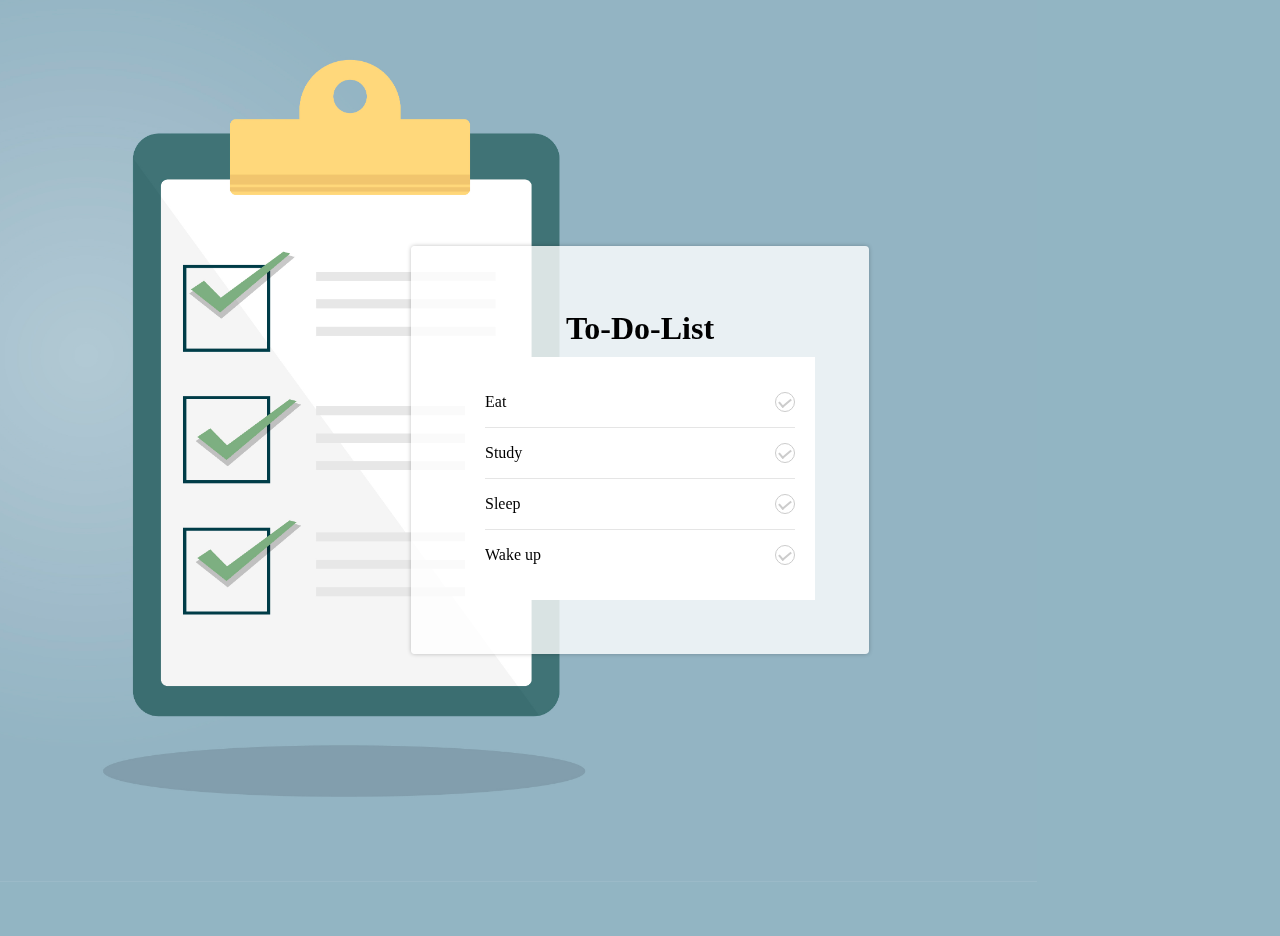
<file: TO_DO List/to_dolist.html>
<!DOCTYPE html>
<html lang="en">
<head>
    <meta charset="UTF-8">
    <meta name="viewport" content="width=device-width, initial-scale=1.0">
    <title>To_Do_List</title>
    <link rel="stylesheet" href="style.css">
</head>
<body>
    <img src="To-Do-list.jpg" alt="" style="max-height: 100%;height: 104vh;position: relative;right: 34vh;bottom: 6vh;background-attachment: fixed;">
    <div class="content">
        <h1>To-Do-List</h1>
        <div class="list">
            <ul>
                <li>
                    <label>
                        <input type="checkbox" name="">
                        <p>Eat</p>
                        <span></span>
                    </label>
                </li>
                <li>
                    <label>
                        <input type="checkbox" name="">
                        <p>Study</p>
                        <span></span>
                    </label>
                </li>
                <li>
                    <label>
                        <input type="checkbox" name="">
                        <p>Sleep</p>
                        <span></span>
                    </label>
                </li>
                <li>
                    <label>
                        <input type="checkbox" name="">
                        <p>Wake up</p>
                        <span></span>
                    </label>
                </li>
            </ul>
        </div>
    </div>
</body>
</html>
</file>
<file: TO_DO List/style.css>
*{
    margin: 0;
    padding: 0;
    box-sizing: border-box;
    font-family:cursive;
}

body{
  background-color: #92b5c3;
  display: flex;
  justify-content: center;
  align-items: center;
  min-height: 100vh;

}

.content {
  background-color:rgba(255,255,255,.8);
  border-radius:.25em;
  box-shadow:0 0 .25em rgba(0,0,0,.25);
  box-sizing:border-box;
  left:50%;
  padding:6vmin;
  position:fixed;
  text-align:center;
  top:50%;
  transform:translate(-50%, -50%);
}

.content h1{
    padding: 10px 20px;
    font-weight: 600;
    font-family: cursive;
}



.list{
    position: relative;
    background: white;
    width: 350px;
}

.list ul{
    position: relative;
    padding: 20px;
}

.list ul li{
    position: relative;
    list-style: none;
    padding: 15px 0;
    border-bottom: 1px solid rgba(0, 0, 0, 0.1);
}

.list ul li:last-child{
    border-bottom: none;
}

.list ul li label{
    position: relative;
    display: flex;
    justify-content: space-between;
    align-items: center;
    cursor: pointer;
}

.list ul li label input{
    visibility: hidden;
    appearance: none;
}

.list ul li label p{
    position: absolute;
}

.list ul li label span{
    position: relative;
    width: 20px;
    height: 20px;
    border: 1px solid #ccc;
    border-radius: 50%;
    display: flex;
    justify-content: center;
    align-items: center;
}

.list ul li label span:before{
    content: '';
    position: absolute;
    top: 5px;
    width: 10px;
    height: 5px;
    border-left: 2px solid #ccc;
    border-bottom: 2px solid #ccc;
    transform: rotate(-40deg);
}

.list ul li label input:checked ~ p{
    text-decoration: line-through;
    color: #ccc;

}

.list ul li label input:checked ~ span{
    background: #03a9a9f4;
    border-bottom: 1px solid #03a9a9f4;
}

.list ul li label input:checked ~ span::before{
    border-left: 2px solid #fff;
    border-bottom: 2px solid #fff;
}
</file>
